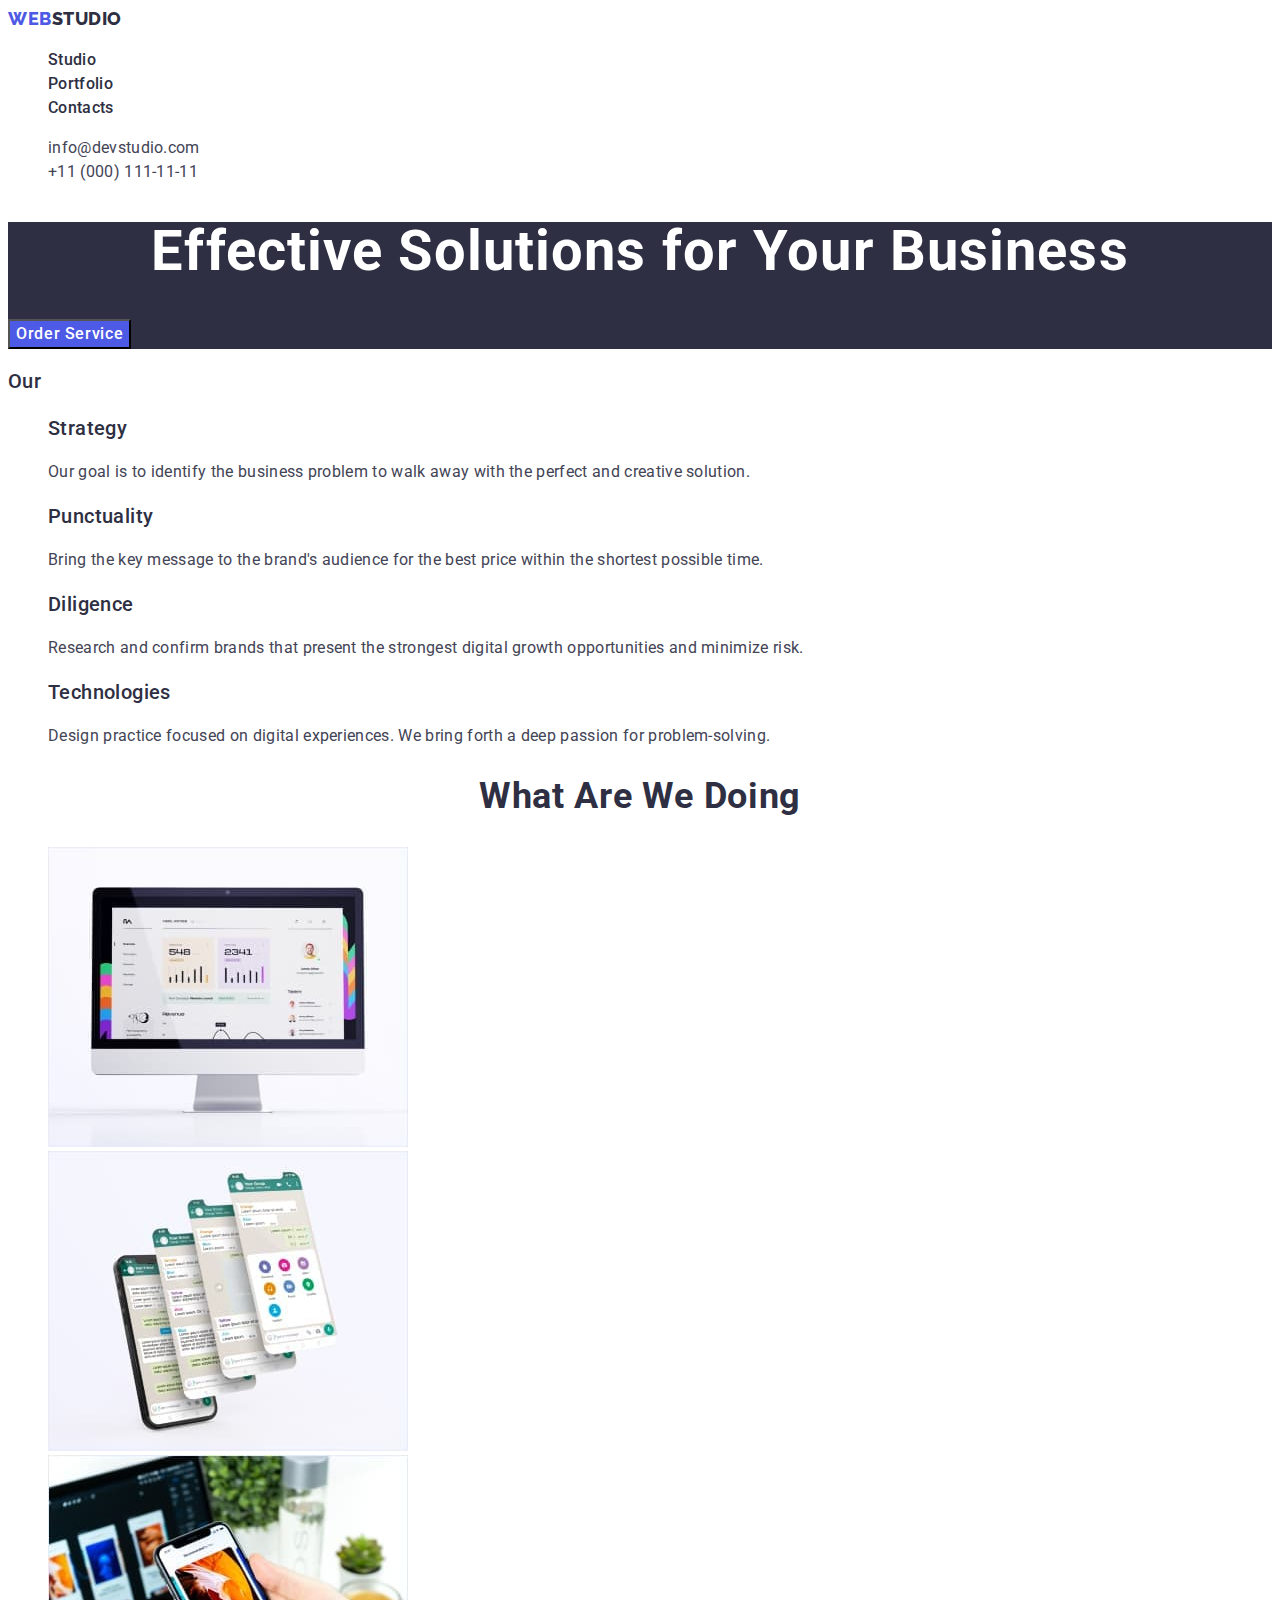
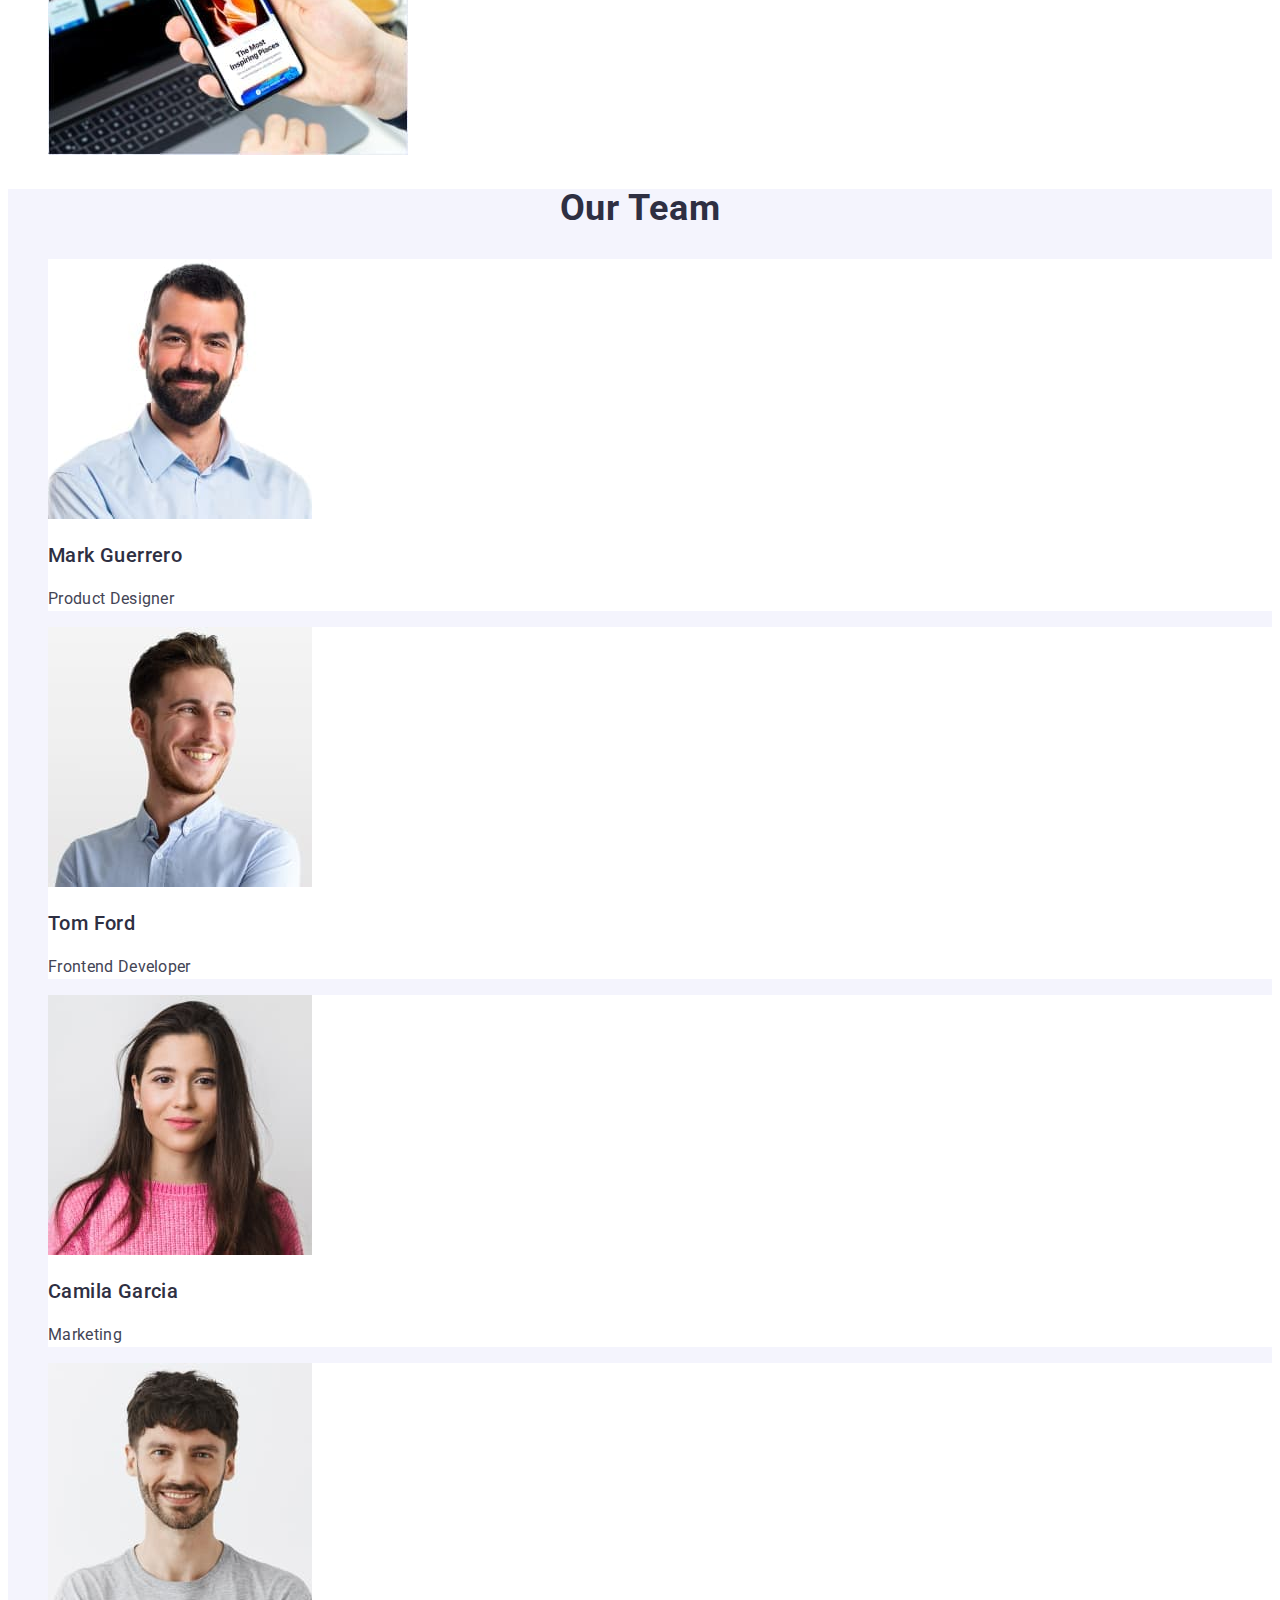
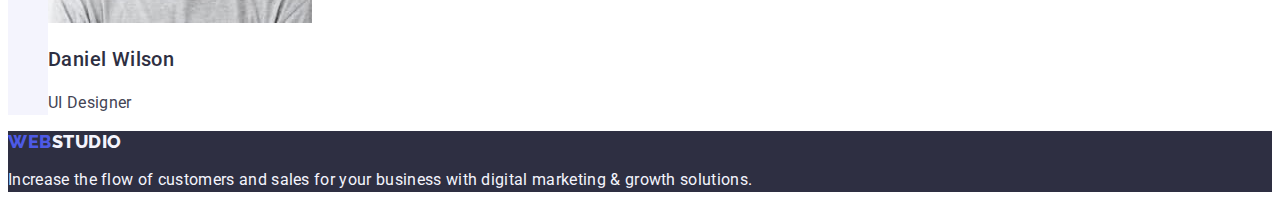
<file: index.html>
<!DOCTYPE html>
<html lang="en">

<head>
    <meta charset="UTF-8">
    <meta http-equiv="X-UA-Compatible" content="IE=edge">
    <meta name="viewport" content="width=device-width, initial-scale=1.0">
    <title>homework</title>
    <link rel="stylesheet" href="./css/styles.css">
    <link rel="preconnect" href="https://fonts.googleapis.com">
    <link rel="preconnect" href="https://fonts.gstatic.com" crossorigin>
    <link
        href="https://fonts.googleapis.com/css2?family=Raleway:wght@800&family=Roboto:wght@400;500;700;900&display=swap"
        rel="stylesheet">
</head>

<body>
    <header>
        <nav class="nav_text">
            <a class="link logo-link" href="./index.html">Web<span class="logo-span">Studio</span></a>
            <ul class="list">
                <li><a class="link nav_text" href="./index.html">Studio</a></li>
                <li><a class="link nav_text" href="./portfolio.html">Portfolio</a></li>
                <li><a class="link nav_text" href="">Contacts</a></li>
            </ul>
        </nav>
        <address class="nav_adress">
            <ul class="list">
                <li><a class="link nav_adress" href="mailto:info@devstudio.com">info@devstudio.com</a></li>
                <li><a class="link nav_adress" href="tel:+110001111111">+11 (000) 111-11-11</a></li>
            </ul>
        </address>
    </header>
    <main>
        <section class="main">
            <h1 class="main_text">Effective Solutions
                for Your Business</h1>
            <button class="main_buttom" type="button">Order Service</button>
        </section>
        <section>
            <h2 class="main_sec_our">Our</h2>
            <ul class="list">
                <li>
                    <h3 class="our_item">Strategy</h3>
                    <p class="our_text">Our goal is to identify the business
                        problem to walk away with the perfect and creative solution.</p>
                </li>
                <li>
                    <h3 class="our_item">Punctuality</h3>
                    <p class="our_text">Bring the key message to the brand's audience for the best price within the
                        shortest possible
                        time.</p>
                </li>
                <li>
                    <h3 class="our_item">Diligence</h3>
                    <p class="our_text">Research and confirm brands that present the strongest digital growth
                        opportunities and minimize
                        risk.</p>
                </li>
                <li>
                    <h3 class="our_item">Technologies</h3>
                    <p class="our_text">Design practice focused on digital experiences. We bring forth a deep passion
                        for
                        problem-solving.</p>
                </li>
            </ul>
        </section>
        <section>
            <h2 class="main_sec_doing">What are we doing</h2>
            <ul class="list">
                <li><img src="./images/doing1.jpg" alt="monitor" width="360" height="300"></li>
                <li><img src="./images/doing2.jpg" alt="mobile" width="360" height="300"></li>
                <li><img src="./images/doing3.jpg" alt="mobilepc" width="360" height="300"></li>
            </ul>
        </section>
        <section class="team">
            <h2 class="main_sec_team">Our Team</h2>
            <ul class="list">
                <li class="pic_color">
                    <img src="./images/our_team1.jpg" alt="mark_designer" width="264" height="260">
                    <h3 class="team_item">Mark Guerrero</h3>
                    <p class="team_text">Product Designer</p>
                </li>
                <li class="pic_color">
                    <img src="./images/our_team2.jpg" alt="tom_develiper" width="264" height="260">
                    <h3 class="team_item">Tom Ford</h3>
                    <p class="team_text">Frontend Developer</p>
                </li>
                <li class="pic_color">
                    <img src="./images/our_team3.jpg" alt="camila_marketing" width="264" height="260">
                    <h3 class="team_item">Camila Garcia</h3>
                    <p class="team_text">Marketing</p>
                </li>
                <li class="pic_color">
                    <img src="./images/our_team4.jpg" alt="mark_designer" width="264" height="260">
                    <h3 class="team_item">Daniel Wilson</h3>
                    <p class="team_text">UI Designer</p>
                </li>
            </ul>
        </section>



    </main>
    <footer class="nav_footer">
        <a class="link logo-link" href="./index.html">Web<span class="logo-footer">Studio</span></a>
        <p class="footer_text">Increase the flow of customers and sales for your business with digital marketing &
            growth
            solutions.</p>
    </footer>
</body>


</html>
</file>
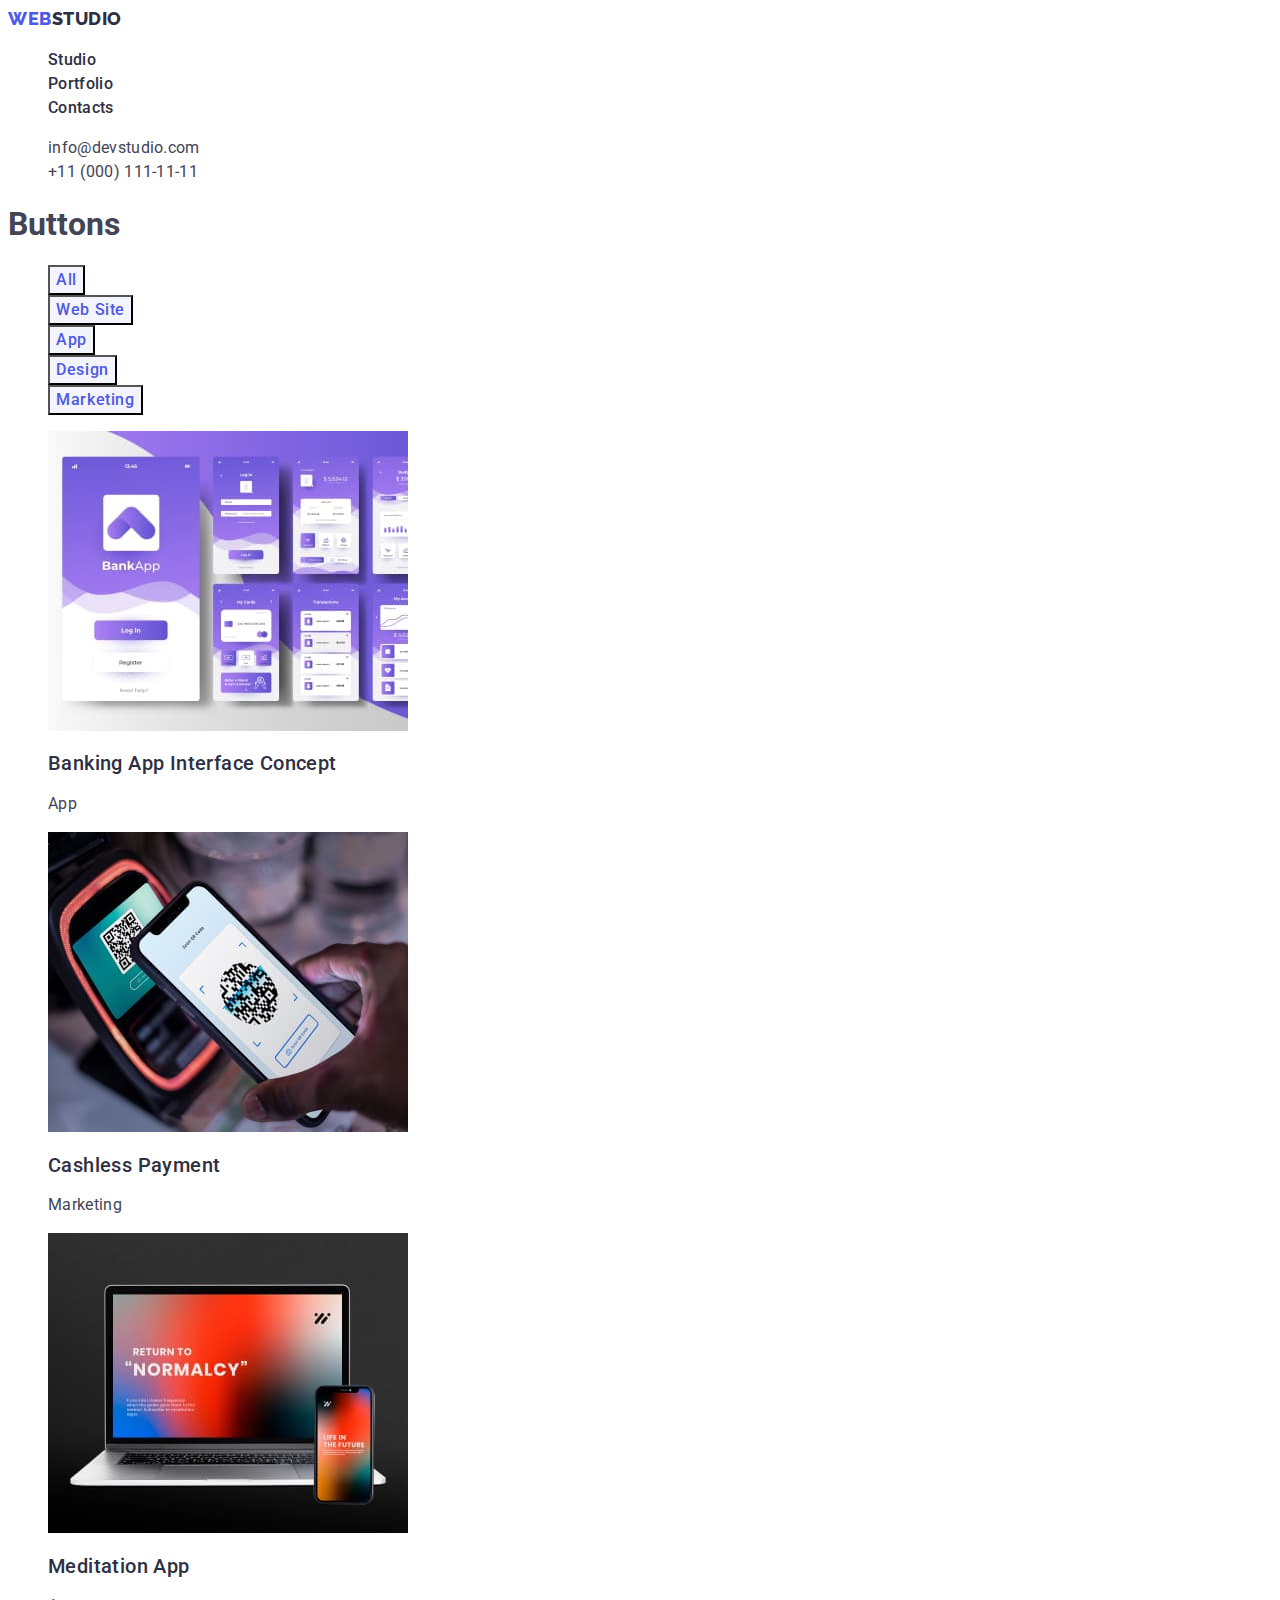
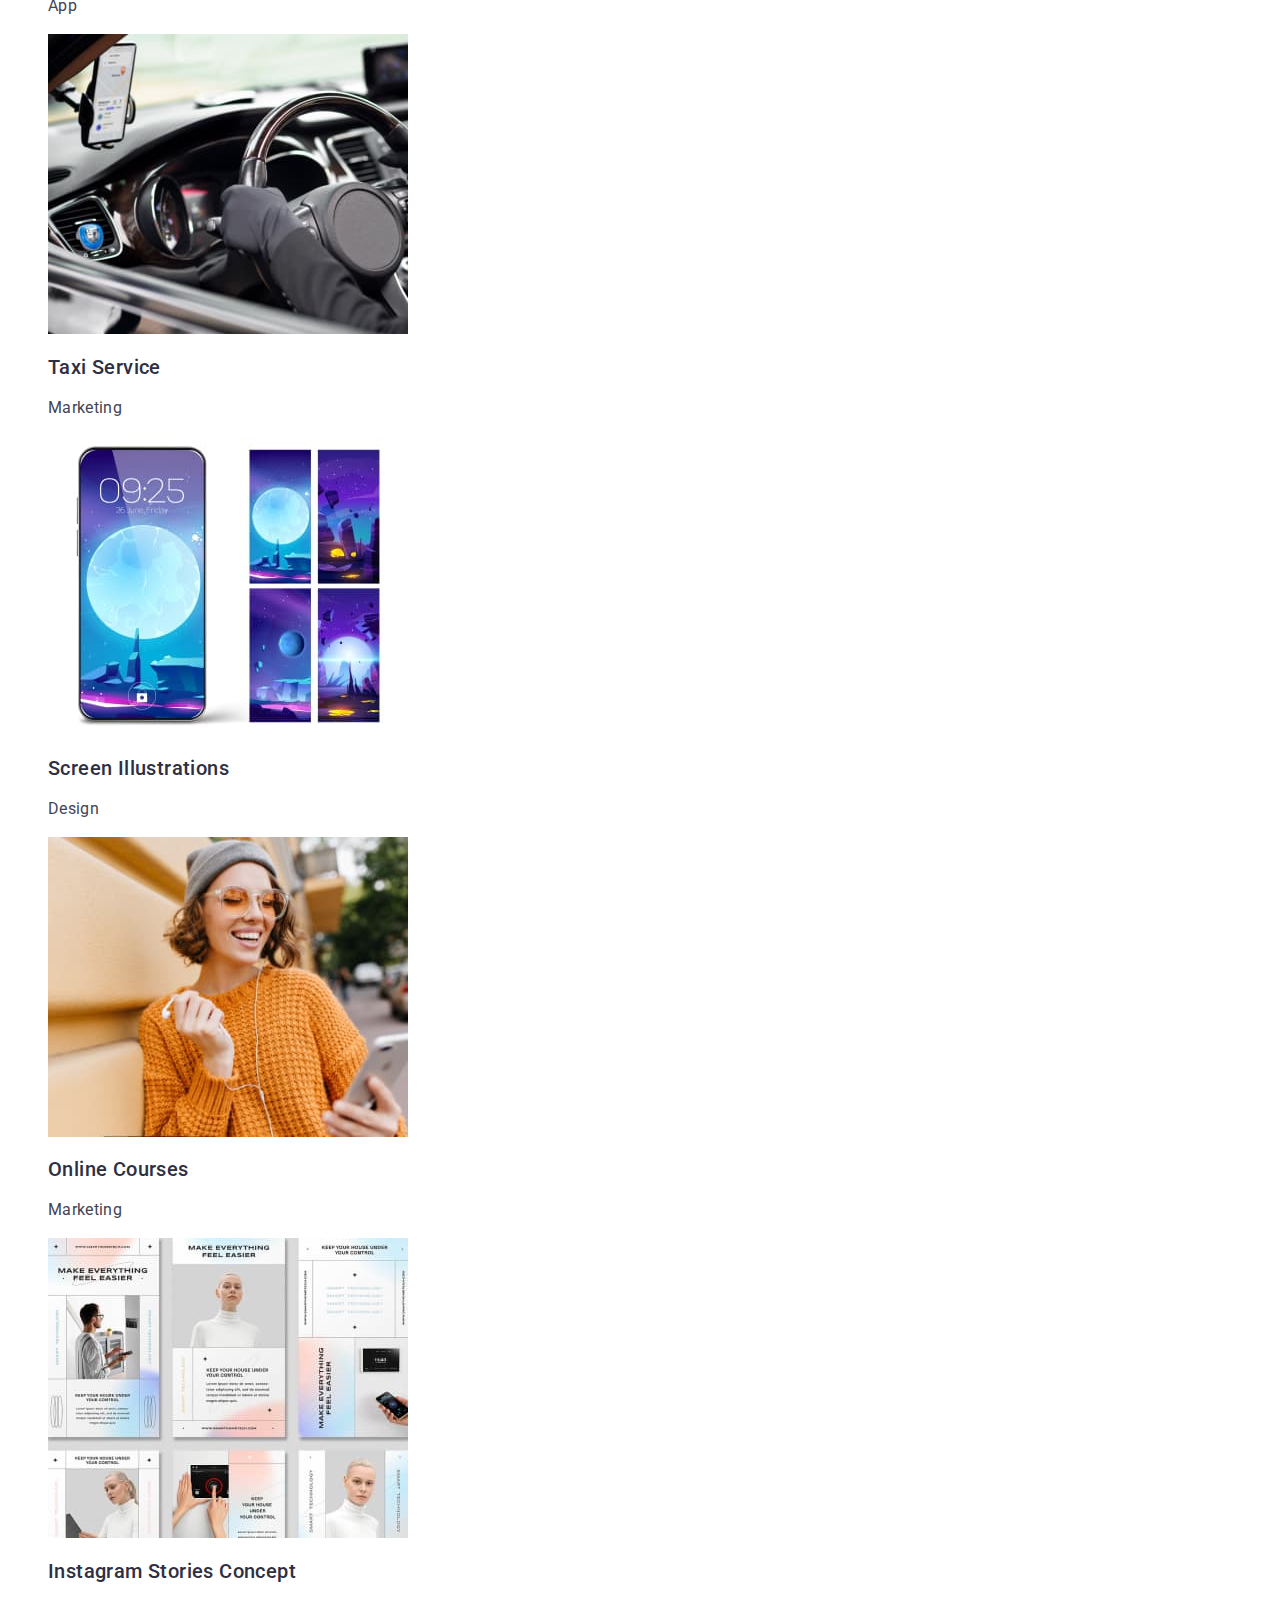
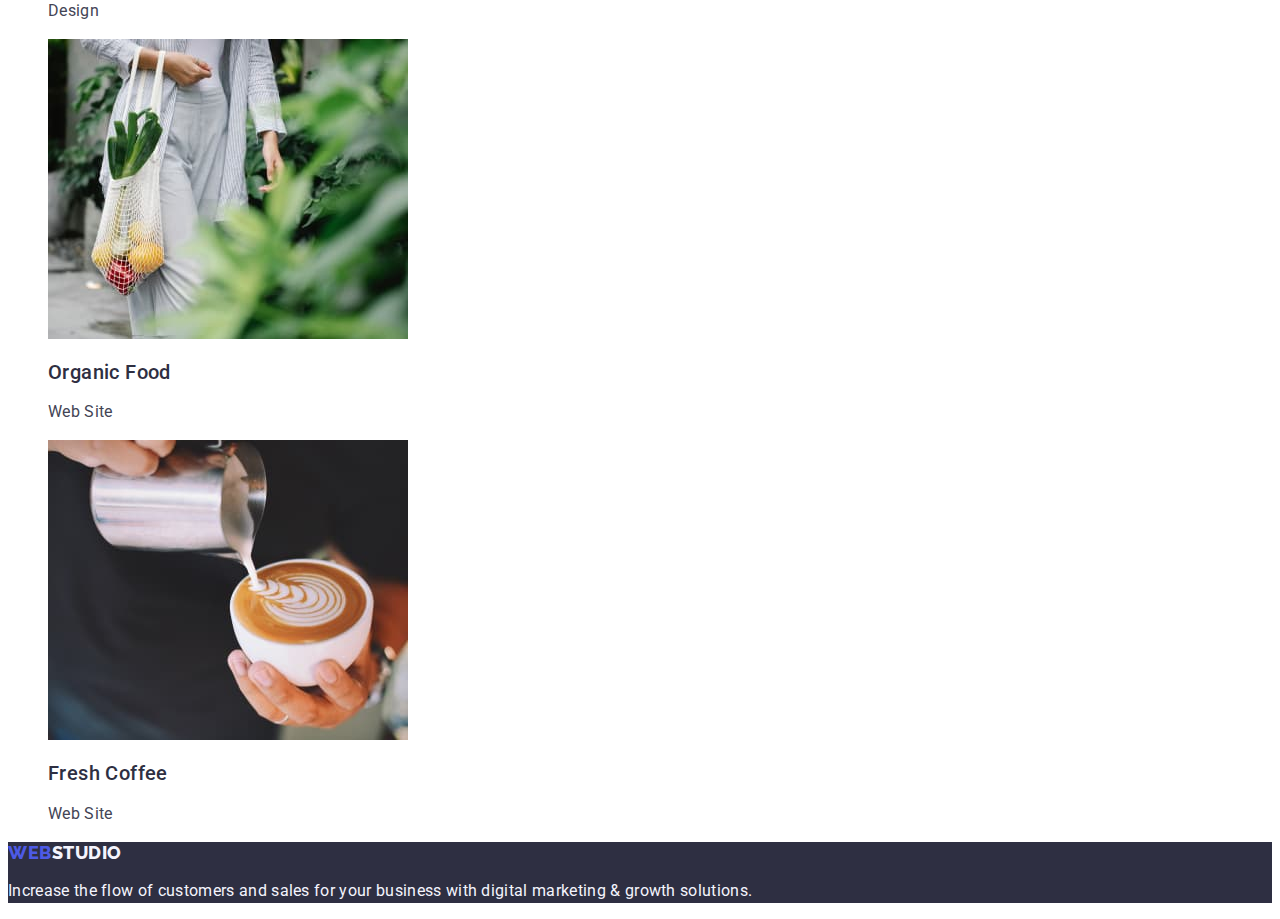
<file: portfolio.html>
<!DOCTYPE html>
<html lang="en">

<head>
    <meta charset="UTF-8">
    <meta http-equiv="X-UA-Compatible" content="IE=edge">
    <meta name="viewport" content="width=device-width, initial-scale=1.0">
    <title>portfolio</title>
    <link rel="stylesheet" href="./css/styles.css">
    <link rel="preconnect" href="https://fonts.googleapis.com">
    <link rel="preconnect" href="https://fonts.gstatic.com" crossorigin>
    <link
        href="https://fonts.googleapis.com/css2?family=Raleway:wght@800&family=Roboto:wght@400;500;700;900&display=swap"
        rel="stylesheet">
</head>

<body>
    <header>
        <nav class="nav_text">
            <a class="link logo-link" href="./index.html">Web<span class="logo-span">Studio</span></a>
            <ul class="list nav_text">
                <li><a class="link nav_text" href="./index.html">Studio</a></li>
                <li><a class="link nav_text" href="./portfolio.html">Portfolio</a></li>
                <li><a class="link nav_text" href="">Contacts</a></li>
            </ul>
        </nav>
        <address class="nav_adress">
            <ul class="list">
                <li><a class="link nav_adress" href="mailto:info@devstudio.com">info@devstudio.com</a></li>
                <li><a class="link nav_adress" href="tel:+110001111111">+11 (000) 111-11-11</a></li>
            </ul>
        </address>
    </header>
    <main>

        <section>
            <h1>Buttons</h1>
            <ul class="list">
                <li><button type="button" class="portfolio_buttom">All</button></li>
                <li><button type="button" class="portfolio_buttom">Web Site</button></li>
                <li><button type="button" class="portfolio_buttom">App</button></li>
                <li><button type="button" class="portfolio_buttom">Design</button></li>
                <li><button type="button" class="portfolio_buttom">Marketing</button></li>
            </ul>


            <ul class="list">
                <li>
                    <a class="link" href="#" target="_blank">
                        <img src="./images/sec11.jpg" alt="mob_app" width="360">
                        <h2 class="portfolio_item">Banking App Interface Concept</h2>
                        <p class="portfolio_text">App</p>
                    </a>
                </li>
                <li>
                    <a class="link" href="#" target="_blank">
                        <img src="./images/sec12.jpg" alt="qr_scaning" width="360">
                        <h2 class="portfolio_item">Cashless Payment</h2>
                        <p class="portfolio_text">Marketing</p>
                    </a>
                </li>
                <li>
                    <a class="link" href="#" target="_blank">
                        <img src="./images/sec13.jpg" alt="nout_mobile" width="360">
                        <h2 class="portfolio_item">Meditation App</h2>
                        <p class="portfolio_text">App</p>
                    </a>
                </li>
                <li>
                    <a class="link" href="#" target="_blank">
                        <img src="./images/sec21.jpg" alt="taxi_driver" width="360">
                        <h2 class="portfolio_item">Taxi Service</h2>
                        <p class="portfolio_text">Marketing</p>
                    </a>
                </li>
                <li>
                    <a class="link" href="#" target="_blank">
                        <img src="./images/sec22.jpg" alt="mob_pic" width="360">
                        <h2 class="portfolio_item">Screen Illustrations</h2>
                        <p class="portfolio_text">Design</p>
                    </a>
                </li>
                <li>
                    <a class="link" href="#" target="_blank">
                        <img src="./images/sec23.jpg" alt="student" width="360">
                        <h2 class="portfolio_item">Online Courses</h2>
                        <p class="portfolio_text">Marketing</p>
                    </a>
                </li>
                <li>
                    <a class="link" href="#" target="_blank">
                        <img src="./images/sec31.jpg" alt="online_study" width="360">
                        <h2 class="portfolio_item">Instagram Stories Concept</h2>
                        <p class="portfolio_text">Design</p>
                    </a>
                </li>
                <li>
                    <a class="link" href="#" target="_blank">
                        <img src="./images/sec32.jpg" alt="food_buy" width="360">
                        <h2 class="portfolio_item">Organic Food</h2>
                        <p class="portfolio_text">Web Site</p>
                    </a>
                </li>
                <li>
                    <a class="link" href="#" target="_blank">
                        <img src="./images/sec33.jpg" alt="coffe_cup" width="360">
                        <h2 class="portfolio_item">Fresh Coffee</h2>
                        <p class="portfolio_text">Web Site</p>
                    </a>
                </li>
            </ul>
        </section>
    </main>
    <footer class="nav_footer">
        <a class="link logo-link" href="./index.html">Web<span class="logo-footer">Studio</span></a>
        <p class="footer_text">Increase the flow of customers and sales for your business with digital marketing &
            growth
            solutions.</p>
    </footer>

</body>

</html>
</file>
<file: css/styles.css>
:root {
  --main-color: #ffffff;
  --text-color: #434455;
  --primary-brand: #4d5ae5;
  --pressed-state: #404bbf;
  --dark: #2e2f42;
  --success: #31d0aa;
  --subtle-text: #8e8f99;
  --accent: #e7e9fc;
  --light: #f4f4fd;
  --modal-overlay: #2e2f42;
  --hero-background: #2e2f42;
  --modal-background: #fcfcfc;
}

body {
  font-family: "Roboto", sans-serif;
  color: var(--text-color);
  background-color: var(--main-color);
}

.link {
  text-decoration: none;
}

.list {
  list-style: none;
}

.logo-link {
  font-family: "Raleway", sans-serif;
  font-weight: 800;
  font-size: 18px;
  line-height: 1.17;
  letter-spacing: 0.03em;
  text-transform: uppercase;
  color: var(--primary-brand);
}

.logo-span {
  color: var(--dark);
}

.nav_text {
  font-style: normal;
  font-weight: 500;
  font-size: 16px;
  line-height: 1.5;
  letter-spacing: 0.02em;
  color: var(--modal-overlay);
}

.nav_text:focus {
  color: var(--pressed-state);
}

.nav_text:hover {
  color: var(--pressed-state);
}

.nav_adress {
  font-style: normal;
  font-weight: 400;
  font-size: 16px;
  line-height: 1.5;
  letter-spacing: 0.02em;
  color: var(--text-color);
}

.nav_adress:hover {
  color: var(--pressed-state);
}

.nav_adress:focus {
  color: var(--pressed-state);
}

.main {
  background: var(--hero-background);
}

.main_text {
  font-style: normal;
  font-size: 56px;
  line-height: 1.07;
  text-align: center;
  letter-spacing: 0.02em;
  color: var(--main-color);
}

.main_buttom {
  background-color: var(--primary-brand);
  font-family: "Roboto", sans-serif;
  font-style: normal;
  font-weight: 500;
  font-size: 16px;
  line-height: 1.5;
  letter-spacing: 0.04em;
  cursor: pointer;
  color: var(--main-color);
}

.main_buttom:hover {
  background-color: var(--pressed-state);
  color: var(--main-color);
}

.main_buttom:focus {
  background-color: var(--pressed-state);
  color: var(--main-color);
}

.main_sec_our {
  font-style: normal;
  font-weight: 500;
  font-size: 20px;
  line-height: 1.5;
  letter-spacing: 0.02em;
  color: var(--dark);
}

.our_item {
  font-style: normal;
  font-weight: 500;
  font-size: 20px;
  line-height: 1.2;
  letter-spacing: 0.02em;
  color: var(--dark);
}

.our_text {
  font-style: normal;
  font-weight: 400;
  font-size: 16px;
  line-height: 1.5;
  letter-spacing: 0.02em;
  color: var(--text-color);
}

.main_sec_doing {
  font-style: normal;
  font-weight: 700;
  font-size: 36px;
  line-height: 1.11;
  letter-spacing: 0.02em;
  text-align: center;
  text-transform: capitalize;
  color: var(--modal-overlay);
}

.team {
  background: var(--light);
}

.main_sec_team {
  font-style: normal;
  font-weight: 700;
  font-size: 36px;
  line-height: 1.11;
  letter-spacing: 0.02em;
  text-align: center;
  text-transform: capitalize;
  color: var(--modal-overlay);
}

.pic_color {
  background-color: var(--main-color);
}

.team_item {
  font-style: normal;
  font-weight: 500;
  font-size: 20px;
  line-height: 24px;
  letter-spacing: 0.02em;
  color: var(--modal-overlay);
  background-color: var(--main-color);
}

.team_text {
  font-style: normal;
  font-size: 16px;
  line-height: 24px;
  letter-spacing: 0.02em;
  color: var(--text-color);
  background-color: var(--main-color);
}

.nav_footer {
  background: var(--modal-overlay);
}

.footer_text {
  font-style: normal;
  font-weight: 400;
  font-size: 16px;
  line-height: 24px;
  letter-spacing: 0.02em;
  color: var(--light);
}

.logo-footer {
  font-family: "Raleway", sans-serif;
  font-style: normal;
  font-weight: 800;
  font-size: 18px;
  line-height: 21px;
  color: var(--light);
}

.portfolio_buttom {
  background-color: var(--light);
  font-family: "Roboto", sans-serif;
  font-style: normal;
  font-weight: 500;
  font-size: 16px;
  line-height: 24px;
  text-align: center;
  letter-spacing: 0.04em;
  cursor: pointer;
  color: var(--primary-brand);
}

.portfolio_buttom:hover {
  background-color: var(--pressed-state);
  color: var(--main-color);
}

.portfolio_buttom:focus {
  background-color: var(--pressed-state);
  color: var(--main-color);
}

.portfolio_item {
  font-style: normal;
  font-weight: 500;
  font-size: 20px;
  line-height: 1.2;
  letter-spacing: 0.02em;
  color: var(--modal-overlay);
}

.portfolio_text {
  font-style: normal;
  font-weight: 400;
  font-size: 16px;
  line-height: 1.5;
  letter-spacing: 0.02em;
  color: var(--text-color);
}
</file>
